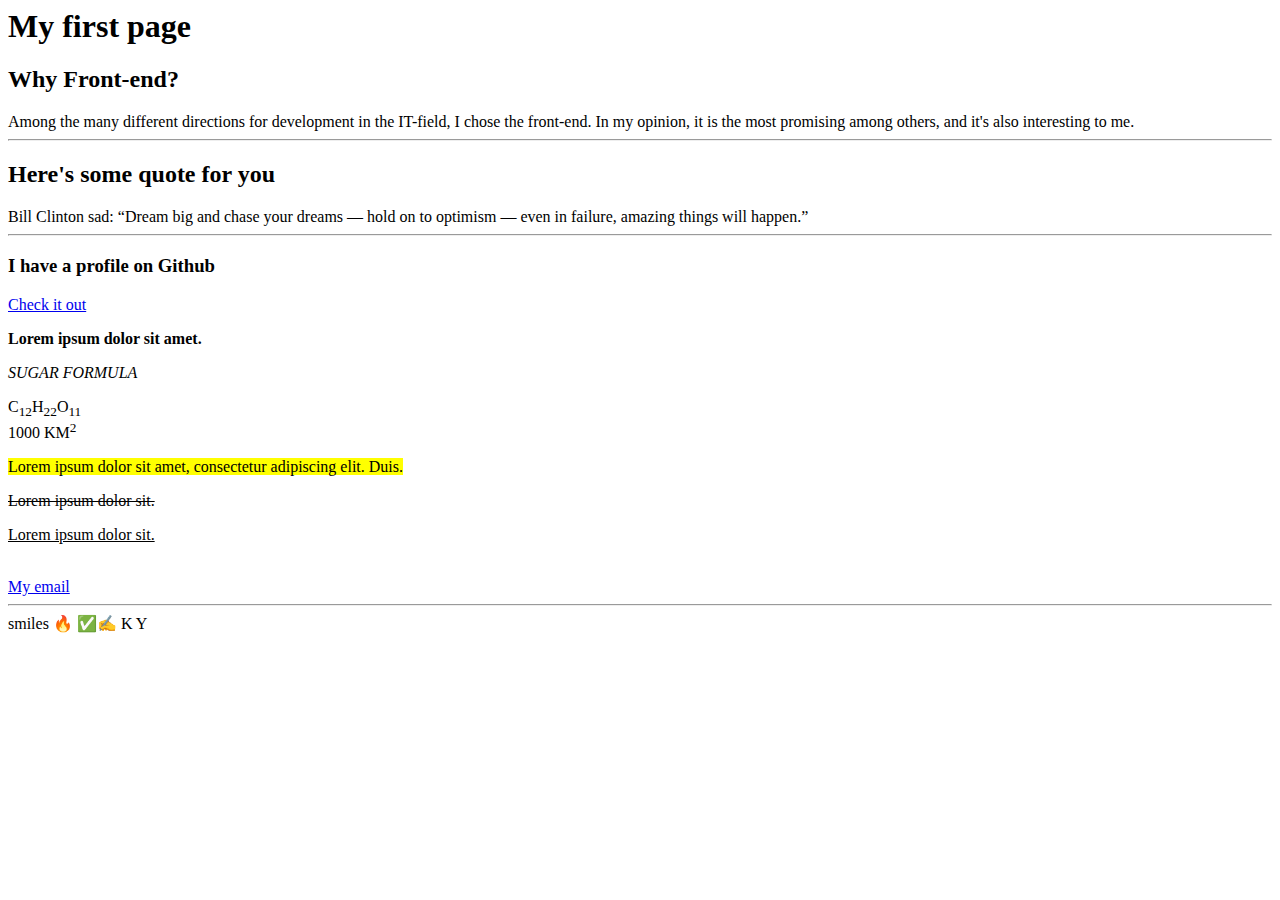
<file: about/index.html>
<html>
<head>
    <meta charset="UTF-8"/>
    <meta name="Ilya" content="Page about me"/>
    <title>My first page</title>
</head>
<body>
    <h1>My first page</h1>
    <p><a href="../index.html"></a></p>
    <h2>Why Front-end?</h2>
    <span>Among the many different directions for development in the IT-field, I chose the front-end.
    In my opinion, it is the most promising among others, and it's also interesting to me.</span>
    <hr/>
    <h2>Here's some quote for you</h2>
    <span>Bill Clinton sad: <q>Dream big and chase your dreams — hold on to optimism — even in failure, amazing things will happen.</q></span>
    <hr/>
    <h3>I have a profile on Github</h3>
    <p><a href="https://github.com/ilyabaranowski">Check it out</a></p>
    <span><strong>Lorem ipsum dolor sit amet.</strong></span>
    <p><em>SUGAR FORMULA</em></p>
    <span>C<sub>12</sub>H<sub>22</sub>O<sub>11</sub></span>
    <br/>
    <span>1000 KM<sup>2</sup></span>
    <p><mark>Lorem ipsum dolor sit amet, consectetur adipiscing elit. Duis.</mark></p>
    <p><del>Lorem ipsum dolor sit.</del></p>
    <p><ins>Lorem ipsum dolor sit.</ins></p>
    <br/>
    <a href="mailto:iliuxa32@gmail.com">My email</a>
    <hr/>
    <span>smiles 	&#128293;	&#9989;&#9997;	&Kappa;	&Upsilon;	</span>
</body>
</html>
</file>
